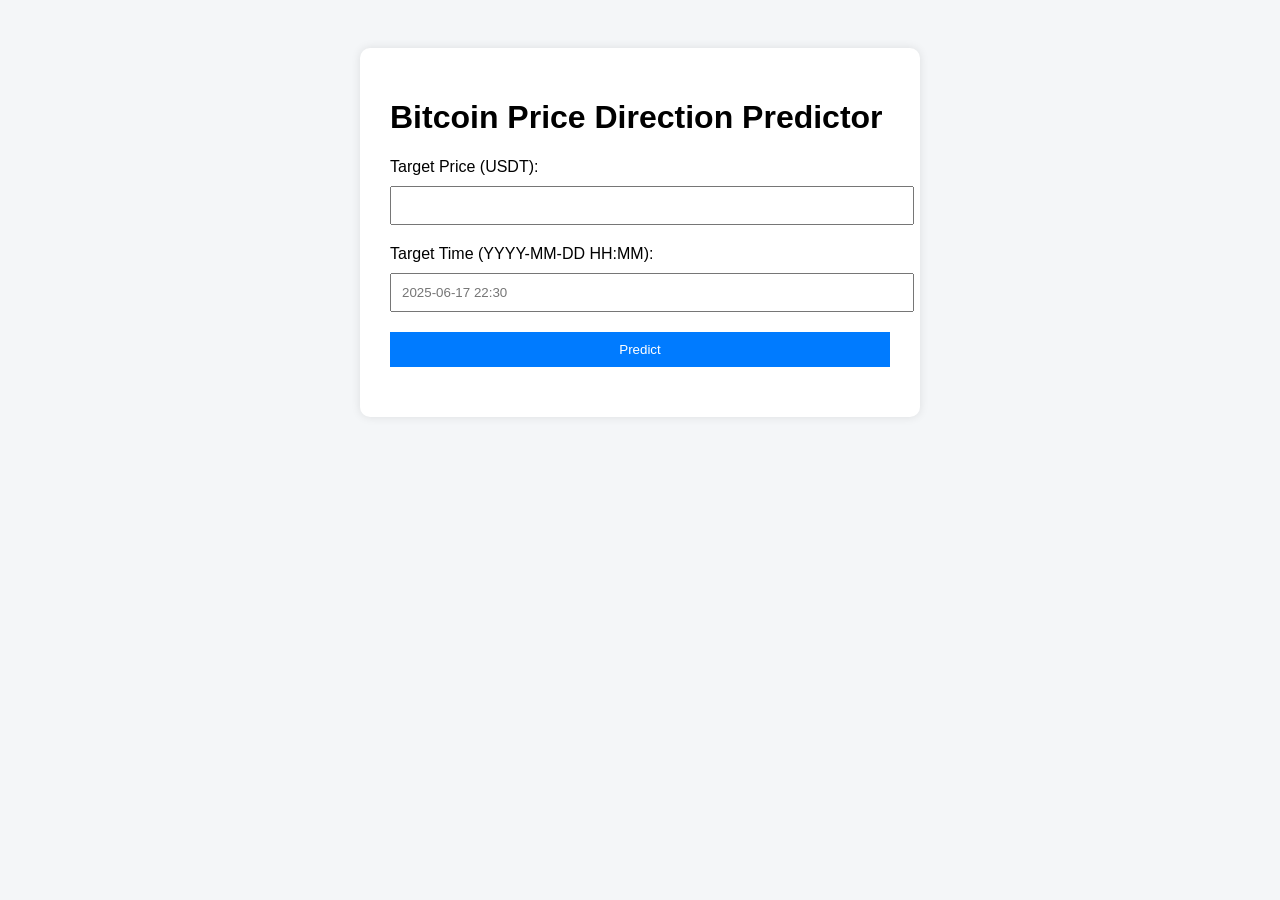
<file: frontend/index.html>
<!DOCTYPE html>
<html lang="en">
<head>
  <meta charset="UTF-8">
  <title>BTC Price Predictor</title>
  <link rel="stylesheet" href="style.css">
</head>
<body>
  <div class="container">
    <h1>Bitcoin Price Direction Predictor</h1>
    <label>Target Price (USDT):</label>
    <input type="number" id="priceInput" step="0.01">
    
    <label>Target Time (YYYY-MM-DD HH:MM):</label>
    <input type="text" id="timeInput" placeholder="2025-06-17 22:30">

    <button onclick="predict()">Predict</button>

    <div id="result"></div>
  </div>

  <script src="script.js"></script>
</body>
</html>
</file>
<file: frontend/style.css>
body {
  font-family: Arial, sans-serif;
  background: #f4f6f8;
  padding: 40px;
}
.container {
  max-width: 500px;
  margin: auto;
  background: white;
  padding: 30px;
  border-radius: 10px;
  box-shadow: 0 0 10px rgba(0,0,0,0.1);
}
input, button {
  display: block;
  width: 100%;
  padding: 10px;
  margin-top: 10px;
  margin-bottom: 20px;
}
button {
  background: #007bff;
  color: white;
  border: none;
  cursor: pointer;
}
button:hover {
  background: #0056b3;
}
#result {
  margin-top: 20px;
}
</file>
